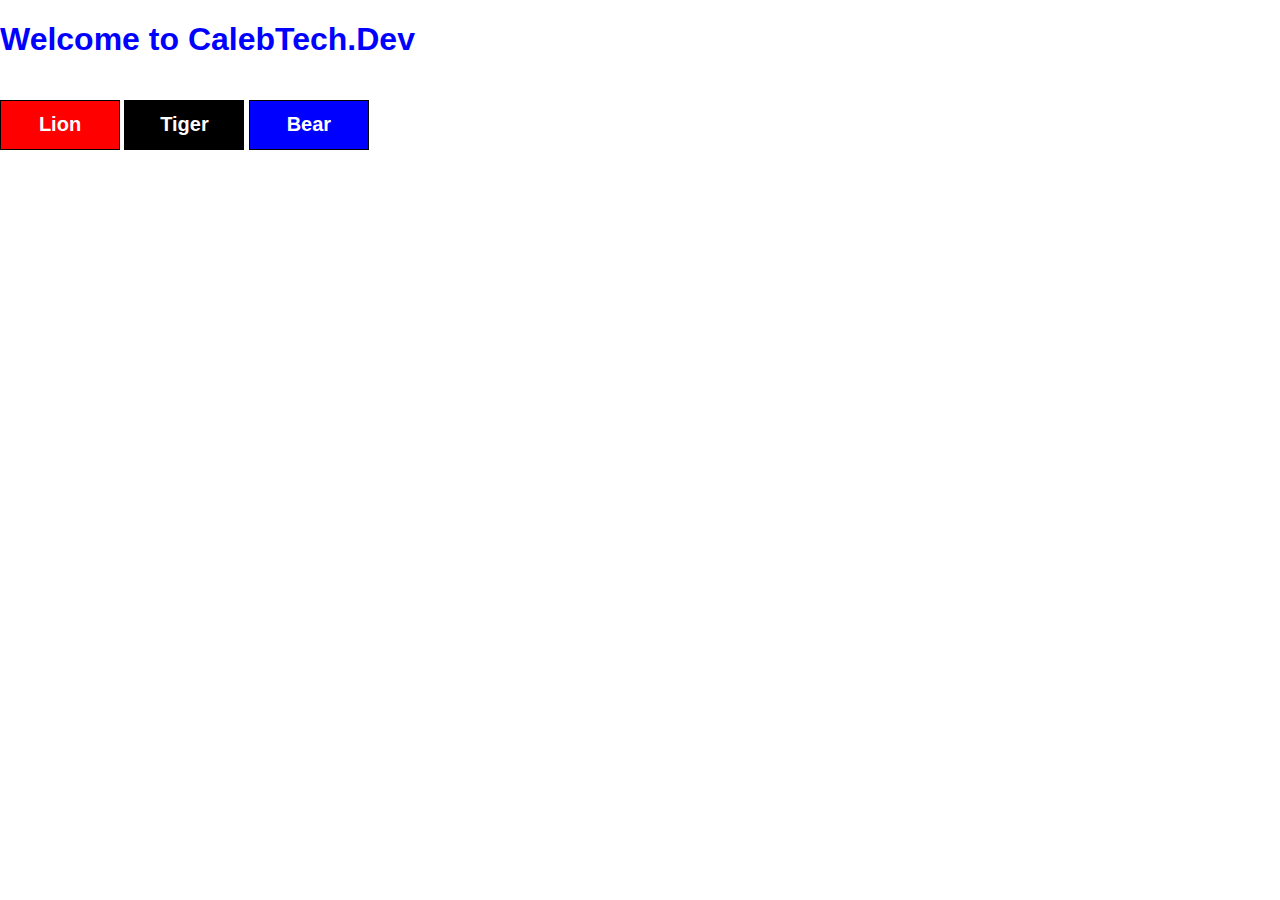
<file: index.html>
<!DOCTYPE html>
<html>
    <head>
        <title>
            Lucky game 
        </title>
				<link rel="stylesheet" href="luckygame01.css">
    </head>
    <body>
       <h1>Welcome to CalebTech.Dev</h1>

        <button onclick="
        playGame('Lion');
            " class="lion-btn">Lion</button>

        <button onclick="
				playGame('Tiger');
				" class="tiger-btn">Tiger</button>

        <button onclick="
				playGame('Bear');
				" class="bear-btn">Bear</button>

        <script src="luckygame01.js"></script>

    </body>
</html>
</file>
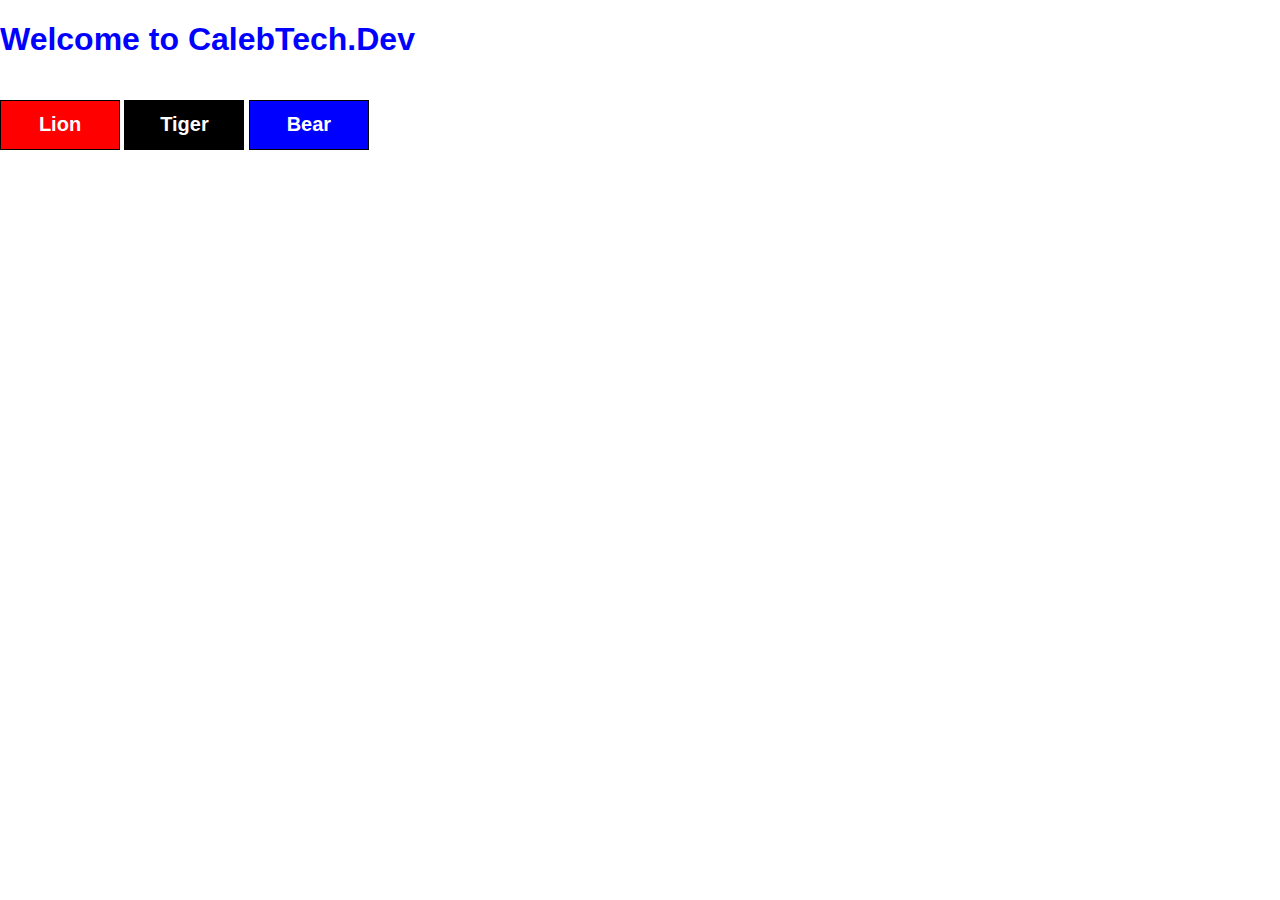
<file: luckygame01.html>
<!DOCTYPE html>
<html>
    <head>
        <title>
            Lucky game 
        </title>
				<link rel="stylesheet" href="luckygame01.css">
    </head>
    <body>
       <h1>Welcome to CalebTech.Dev</h1>

        <button onclick="
        playGame('Lion');
            " class="lion-btn">Lion</button>

        <button onclick="
				playGame('Tiger');
				" class="tiger-btn">Tiger</button>

        <button onclick="
				playGame('Bear');
				" class="bear-btn">Bear</button>

        <script src="luckygame01.js"></script>

    </body>
</html>
</file>
<file: luckygame01.css>
body{
  margin: 0;
  font-family: arial;
  margin-bottom: 500px;
}
h1{
  color:blue;
}
.lion-btn{
  width:120px;
  height:50px;
  background-color:red;
  border-width:1px;
  color:white;
  font-size:20px;
  font-weight:bold;
  margin-top:20px;
  border-style: solid;
}
.tiger-btn{
  width:120px;
  height:50px;
  background-color: black;
  border-width:1px;
  color:white;
  font-size:20px;
  font-weight:bold;
  margin-top:20px;
  border-style: solid;
}
.bear-btn{
  width:120px;
  height:50px;
  background-color: blue;
  border-width:1px;
  color:white;
  font-size:20px;
  font-weight:bold;
  margin-top:20px;
  border-style: solid;
}
.lion-btn:hover,
.tiger-btn:hover,
.bear-btn:hover{
  opacity: 50%;
  cursor: pointer;
}
.lion-btn:active,
.tiger-btn:active,
.bear-btn:active{
  background-color: rgb(133, 127, 127);
}
</file>
